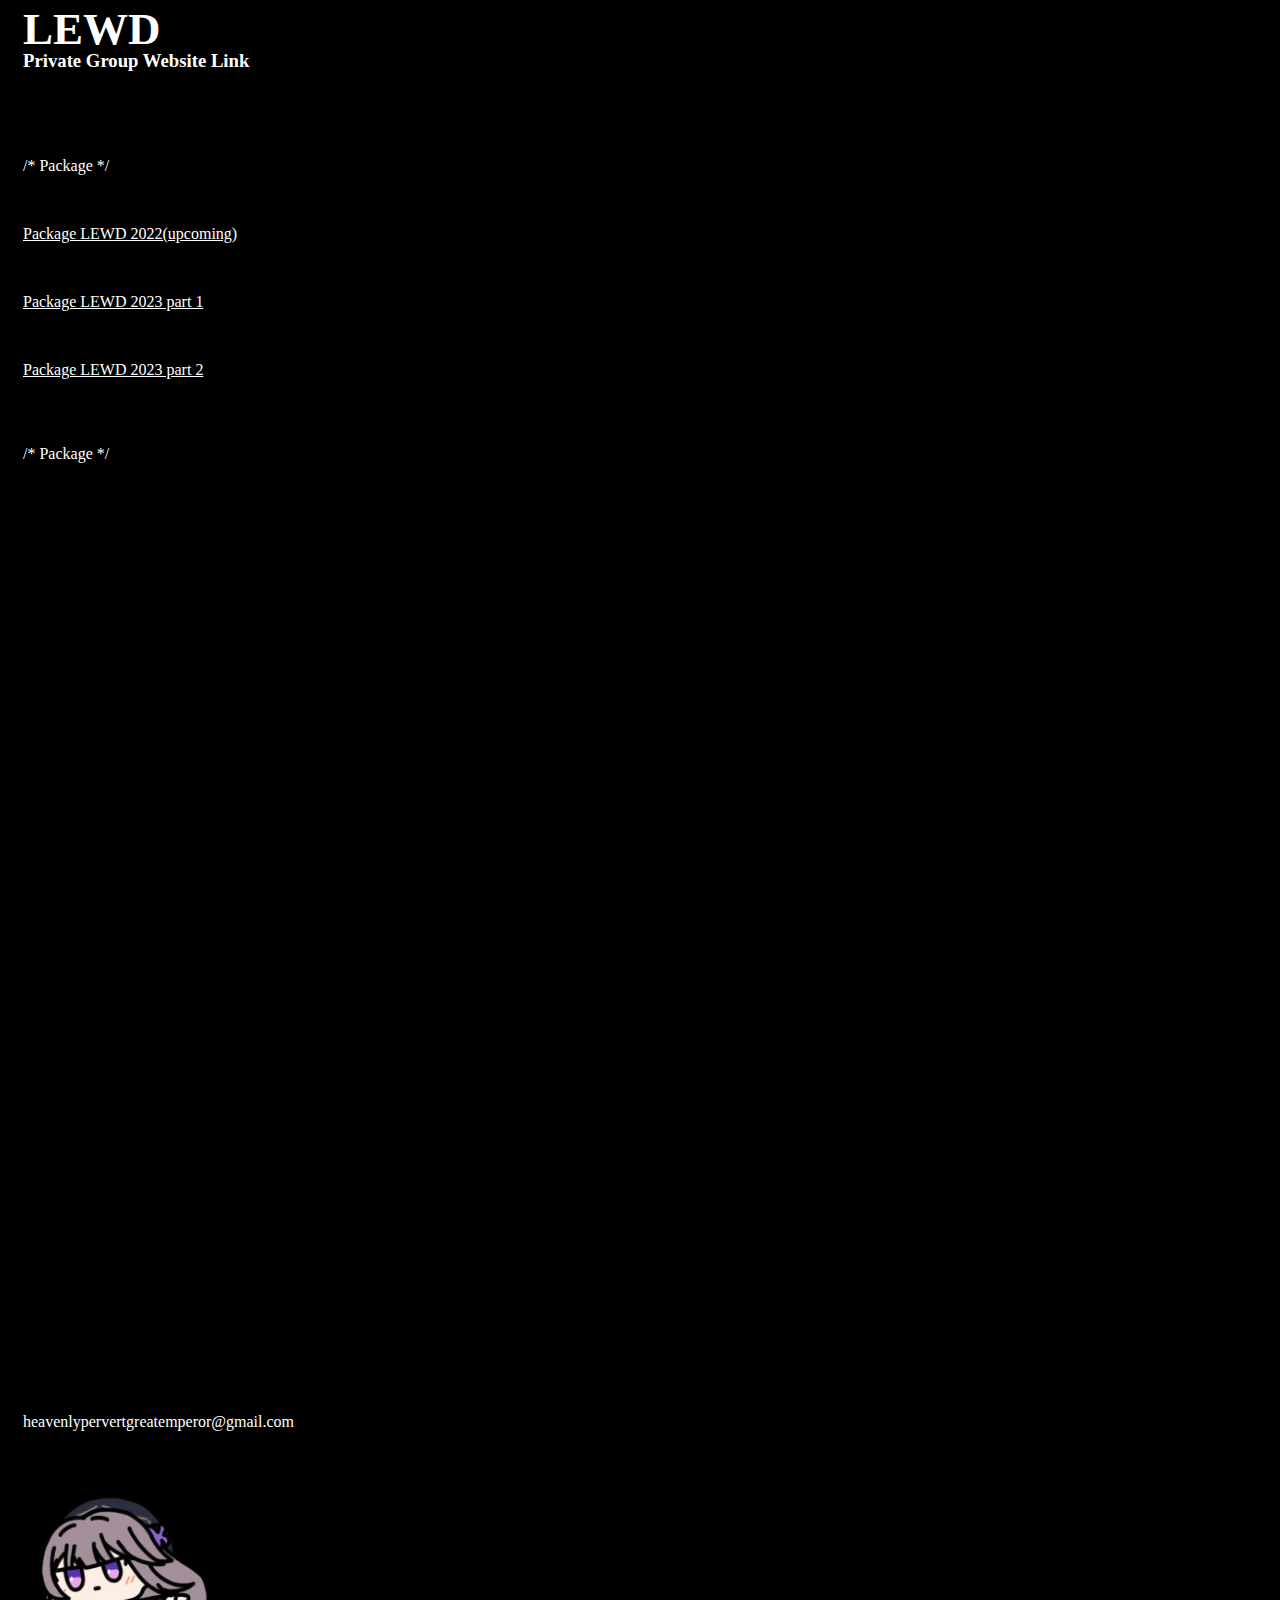
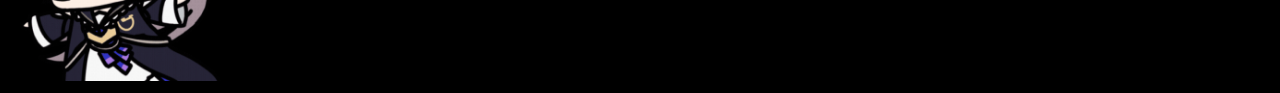
<file: lewd.html>
<!DOCTYPE html>
<html>
<head>
	<title>
		LEWD
	</title>
	<link rel="stylesheet" href="style.css">
</head>
<body>
	<div id="title">
	<h1 style="font-size: 45px; margin-top: -5px;">LEWD</h1>
	<h3 style="margin-top: -35px;">Private Group Website Link</h3>
	</div>
	<br>
	<p>/* Package */</p> <br>
	<a href="#">Package LEWD 2022(upcoming)</a> <br>
	<a href="https://drive.google.com/file/d/1-Talgi-Ba_6rjDgk8DrD7QEDOskreTEk/view?usp=drivesdk">Package LEWD 2023 part 1</a> <br>
	<a href="https://drive.google.com/file/d/13zG9uYI6QiYCUDMWl8JMIgJh7ghcck-0/view?usp=drivesdk">Package LEWD 2023 part 2</a> <br>
	<p>/* Package */</p> <br>

	<p id="quotes" title="hmm?">heavenlypervertgreatemperor@gmail.com</p> <br>
	<img src="hernyan.gif" width="230px" height="200px">
</html>
</file>
<file: style.css>
body {
	background-color: black;
}

a, #title, p{
	color: white;
	display: inline-block;
	margin-bottom: 50px;
	margin-left: 15px;
}

#quotes {
	display: inline-block;
	margin-top: 100vh;
}
</file>
